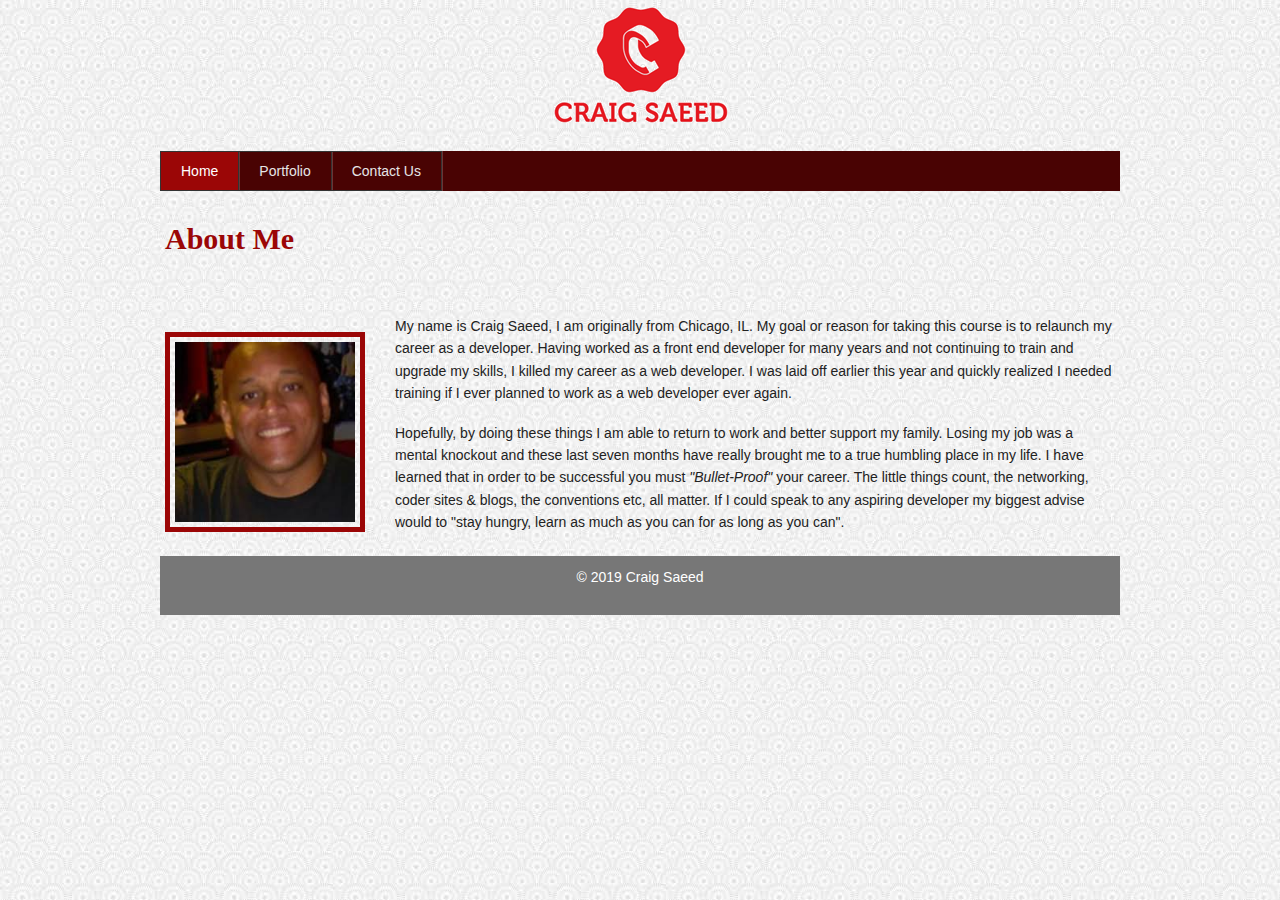
<file: index.html>
<!DOCTYPE html>
<html class="no-js" lang="en">

<head>
	<meta charset="UTF-8">
	<meta name="viewport" content="width=device-width, initial-scale=1.0">
	<meta http-equiv="X-UA-Compatible" content="ie=edge">
	<title>Craig Saeed's Responsive Portfolio Assignment #2</title>
	<link rel="stylesheet" href="stylesheets/foundation.css">
	<link rel="stylesheet" href="stylesheets/style.css">
	<script src="javascripts/modernizr.foundation.js"></script>
</head>

<body>

	<div class="row">
		<div class="twelve columns">
			<center>
				<img src="images/logo.png" alt="Craig Saeed" style="100%">
			</center>
		</div>
	</div>

	<div class="row">
		<div class="twelve columns">
			<ul class="nav-bar">
				<li class="active"><a href="#">Home</a></li>
				<li><a href="portfolio.html">Portfolio</a></li>
				<li><a href="contact.html">Contact Us</a></li>
			</ul>

		</div>
	</div>


	<div class="row">
		<div class="twelve columns">
			<div class="row">
				<div class="twelve columns">
					<h1>About Me</h1>

					<p><img src="images/csaeed.jpg" width="200" class="main-pic" alt="Craig Saeed">My name is Craig
						Saeed, I am originally from Chicago, IL. My goal or reason for taking this
						course is to
						relaunch my career as a developer. Having worked as a front end developer for many years and not
						continuing to train and upgrade my skills, I killed my career as a web developer. I was laid off
						earlier
						this year and quickly realized I needed training if I ever planned to work as a web developer
						ever
						again. </p>

					<p>Hopefully, by doing these things I am able to return to work and better support my family. Losing
						my job was a mental knockout and these last seven months have really brought me to a true
						humbling
						place in my life. I have learned that in order to be successful you must <em>"Bullet-Proof"</em>
						your
						career. The little things count, the networking, coder sites &amp; blogs, the conventions etc,
						all matter. If I could speak to any aspiring developer my biggest advise would to "stay hungry,
						learn as much as you can for as long as you can".</p>
				</div>
			</div>


		</div>
	</div>
	</div>
	<div class="row">
		<div class="twelve columns">
			<footer>
				<p align="center">&copy; 2019 Craig Saeed</p>
			</footer>
		</div>
	</div>
</body>

</html>
</file>
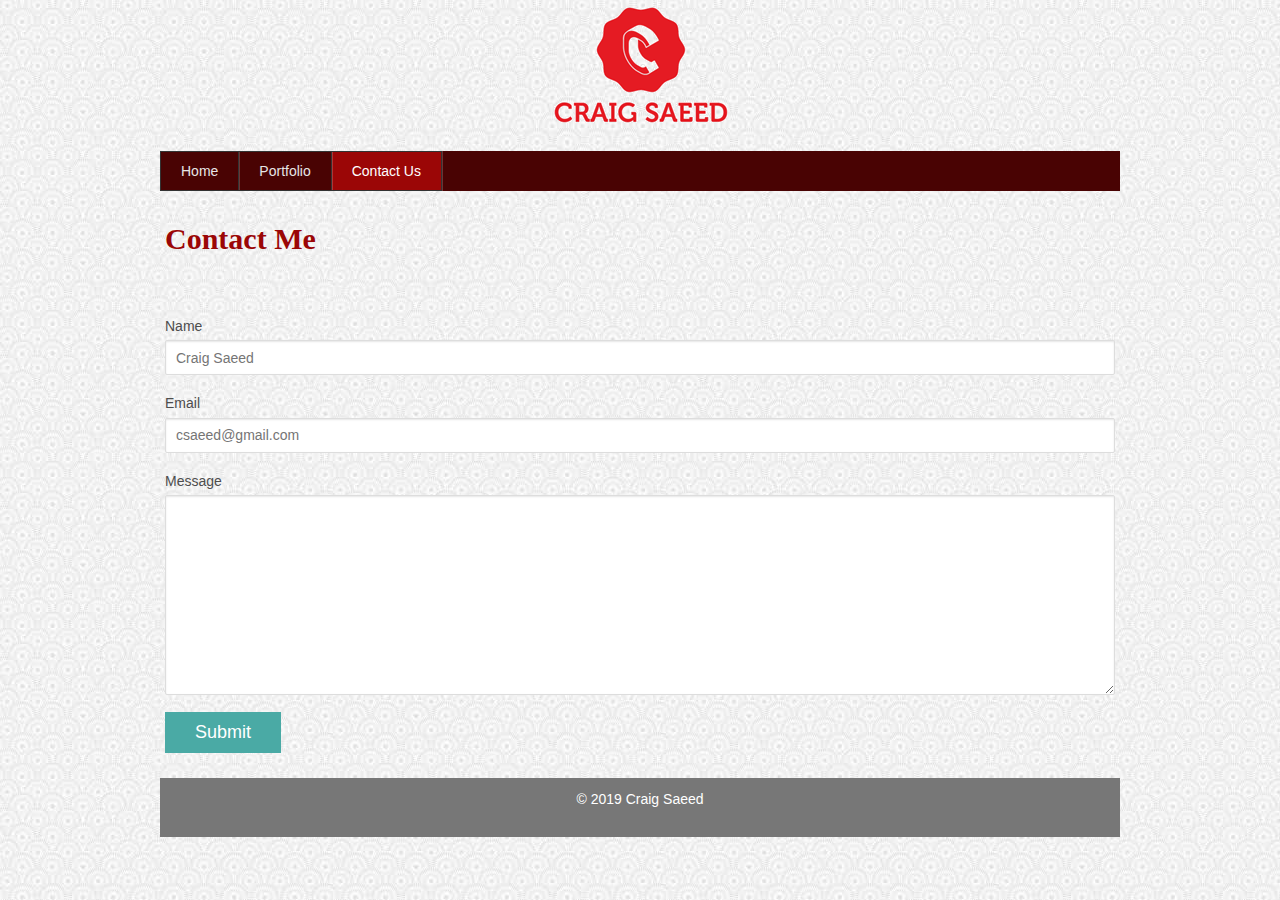
<file: contact.html>
<!DOCTYPE html>
<html class="no-js" lang="en">

<head>
    <meta charset="UTF-8">
    <meta name="viewport" content="width=device-width, initial-scale=1.0">
    <meta http-equiv="X-UA-Compatible" content="ie=edge">
    <title>Craig Saeed's Responsive Portfolio Assignment #2</title>
    <link rel="stylesheet" href="stylesheets/foundation.css">
    <link rel="stylesheet" href="stylesheets/style.css">
    <script src="javascripts/modernizr.foundation.js"></script>
</head>

<body>

    <div class="row">
        <div class="twelve columns">
            <center>
                <img src="images/logo.png" alt="Craig Saeed" style="100%">
            </center>
        </div>
    </div>

    <div class="row">
        <div class="twelve columns">
            <ul class="nav-bar">
                <li ><a href="index.html">Home</a></li>
                <li><a href="portfolio.html">Portfolio</a></li>
                <li class="active"><a href="#">Contact Us</a></li>
            </ul>

        </div>
    </div>


    <div class="row">
        <div class="twelve columns">
            <div class="row">
                <div class="twelve columns">
                    <h1>Contact Me</h1>

                    <!-- Form begins here -->
                    <form id="contact-form" action="fake.asp" method="POST">
                        <p>
                            <label for="name">Name</label>
                            <input type="text" id="name" name="name" placeholder="Craig Saeed" required="required">
                        </p>
                        <p>
                            <label for="email">Email</label>
                            <input type="email" id="email" name="email" placeholder="csaeed@gmail.com"
                                required="required">
                        </p>
                        <p>
                            <label for="message">Message</label>
                            <textarea id="message" name="message" required="required"></textarea>
                        </p>
                        <p>
                            <input type="submit"></p>
                    </form>
                    <!-- Form ends here -->
                </div>
            </div>


        </div>
    </div>
    </div>
    <div class="row">
        <div class="twelve columns">
            <footer>
                <p align="center">&copy; 2019 Craig Saeed</p>
            </footer>
        </div>
    </div>
</body>

</html>
</file>
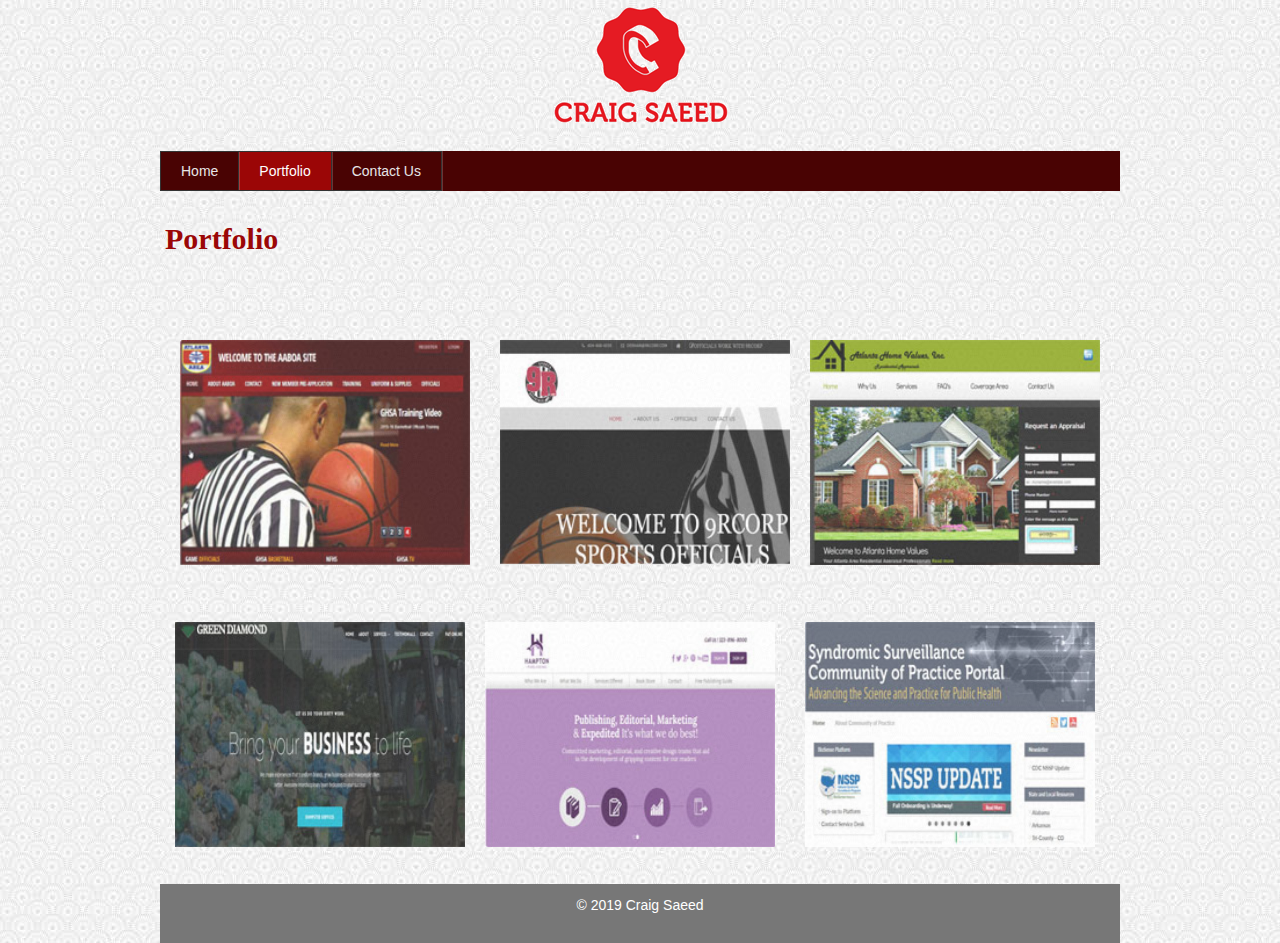
<file: portfolio.html>
<!DOCTYPE html>
<html class="no-js" lang="en">

<head>
    <meta charset="UTF-8" />
    <meta name="viewport" content="width=device-width, initial-scale=1.0" />
    <meta http-equiv="X-UA-Compatible" content="ie=edge" />
    <title>Craig Saeed's Responsive Portfolio Assignment #2 - Portfolio</title>
    <link rel="stylesheet" href="stylesheets/foundation.css" />
    <link rel="stylesheet" href="stylesheets/style.css" />
    <script src="javascripts/modernizr.foundation.js" type="text/javascript"></script>
</head>

<body>
    <div class="row">
        <div class="twelve columns">
            <center>
                <img src="images/logo.png" alt="Craig Saeed" style="100%" />
            </center>
        </div>
    </div>
    <div class="row">
        <div class="twelve columns">
            <ul class="nav-bar">
                <li><a href="index.html">Home</a></li>
                <li class="active"><a href="#">Portfolio</a></li>
                <li><a href="contact.html">Contact Us</a></li>
            </ul>
        </div>
    </div>
    <div class="row">
        <div class="twelve columns">
            <div class="row">
                <div class="twelve columns">
                    <h1>Portfolio</h1>
                    <div class="links"> <a href="http://rebounddesign.com/portfolio/aaboa.html" target="_blank"><img
                                src="images/aaboa.jpg" height="206" alt="AABOA"></a>
                        
                    </div>
                    <div class="links"> <a href="http://rebounddesign.com/portfolio/9rcorp.html" target="_blank"><img
                                src="images/9rcorp.jpg" height="206" alt="9rcorp"></a>
                        
                    </div>
                    <div class="links"> <a href="http://rebounddesign.com/portfolio/ahs.html" target="_blank"><img
                                src="images/atl-homes.jpg" height="206" alt="Atlanta Home Values" /></a>
                        
                    </div>
                </div>
            </div>
            <div class="row>" 
                <div class="twelve columns">
                    <div class="links"> <a href="http://rebounddesign.com/portfolio/green-diamond.html" target="_blank"><img
                            src="images/green-diamond.jpg" height="206" alt="Green Diamond Waste Management" /></a>
                    
                    </div>
                     <div class="links"> <a href="http://rebounddesign.com/portfolio/hampton.html" target="_blank"><img
                            src="images/hampton.jpg" height="206" alt="Hampton Publishing" /></a>
                     </div>
                <div class="links"> <a href="http://rebounddesign.com/portfolio/nssp.html" target="_blank"><img
                            src="images/nssp.jpg" height="206" alt="NSSP" /></a>
                    
                </div>
            </div>
        </div>
    </div>
    

    <div class="row">
        <div class="twelve columns">
            <footer>
                <p align="center">&copy; 2019 Craig Saeed</p>
            </footer>
        </div>
    </div>
</body>

</html>
</file>
<file: stylesheets/style.css>
header {
	background-color: #fff;
	margin-bottom: 30px;
	border-bottom: 2px solid #ccc;
}

#container {
    width: 960px;
}


h1, h2 {
	font-family: "Georgia";
	color: #9b0606;
	padding-bottom: 30px;
	font-weight: bold;
	text-align: left;
	margin-bottom: 30px;
}

h1 {
	font-size: 30px;
	
}

h2 {
	font-size: 22px;
	border-bottom: 1px solid #ccc;
	padding-bottom: 20px;
	margin-bottom: 20px;
}

#nameplate {
	float: left;
	display: block;
	background-color: #4aaaa5;
	color:#fff;
	font-family: "Georgia";
	font-size: 30px;
	padding: 0 40px;
	line-height: 90px;
	font-weight: bold;
    text-decoration: none;
    text-transform: uppercase;
}

nav {
	float: right;
}

nav a:hover {
    color: #095c59;
  }
  
nav ul {
	display: block;
}

nav ul li {
	display: inline-block;
	line-height: 90px;
}

nav ul li a {
	text-decoration: none;
	color: #999;
	margin-left: 20px;
	line-height: 22px;
	padding-left: 20px;
	border-left: 1px solid #ddd;
}

nav ul li:first-child a {
	border-left: 0;
}

.wrapper {
	width: 960px;
	margin: 0 auto;
	clear: both;
	overflow: hidden;
	
}

footer {
	text-align: center;
	background-color: #777;
	color: white;
	padding: 10px;
	line-height: 100px;
	margin-top: 5px;
	/* border-top: 8px solid #4aaaa5; */
	font-size: 12px;
}

.module {
	background-color: #fff;
	padding: 30px;
	border: 1px solid #ddd;
}

#content {
	float: left;
    width: 960px;
    box-sizing: border-box;
}


.main-pic {
	float: left;
    margin-right: 30px;
    border-style: solid;
    border-width: 5px;
    border-color: #9b0606;
}

#contact-form ul {
  margin-bottom: 20px;
}

#contact-form li {
  margin-bottom: 10px;
}

label,
input[type=text],
input[type=email],
textarea {
  display: block;
  width: 100%;
}

input[type=text],
input[type=email],
textarea {
  height: 35px;
  padding-left: 10px;
  font-size: 14px;
  border: 1px solid #ddd;
}

textarea {
  height: 200px;
}

input[type=submit] {
  padding: 10px 30px;
  font-size: 18px;
  color: #fff;
  cursor: pointer;
  background: #4aaaa5;
  border: 0 none;
}

.links {
  position: relative;
  float: left;
  width: 300px;
  margin: 20px 0 25px 10px;
 }

.links:nth-child(even) {
  margin-right: 10px;
}

.links img {
  width: 100%;
  border: 0 none;
  opacity: 0.8;
}

.links h3 {
  position: absolute;
  bottom: 0px;
  width: 90%;
  padding: 15px;
  margin-bottom: 0;
  font-weight: 300;
  line-height: 30px;
  color: #fff;
  text-align: center;
  background: #4aaaa5;
  border-bottom: 0;
  font-family: "Georgia";
  font-size: 22px;
}


.logo {
	display: block;
	font-size: 36px;
	color: #4aaaa5;
	font-family: "Georgia";
	padding: 20px;
	line-height: 20px;
	font-weight: bold;
    text-decoration: none;
    text-transform: uppercase;
}

/* For mobile phones: */
[class*="col-"] {
	width: 100%;
  }
  
  @media only screen and (min-width: 768px) {
	/* For desktop: */
	.col-1 {width: 8.33%;}
	.col-2 {width: 16.66%;}
	.col-3 {width: 25%;}
	.col-4 {width: 33.33%;}
	.col-5 {width: 41.66%;}
	.col-6 {width: 50%;}
	.col-7 {width: 58.33%;}
	.col-8 {width: 66.66%;}
	.col-9 {width: 75%;}
	.col-10 {width: 83.33%;}
	.col-11 {width: 91.66%;}
	.col-12 {width: 100%;}
  }

  .righty {
	  float: right;
  }
</file>
